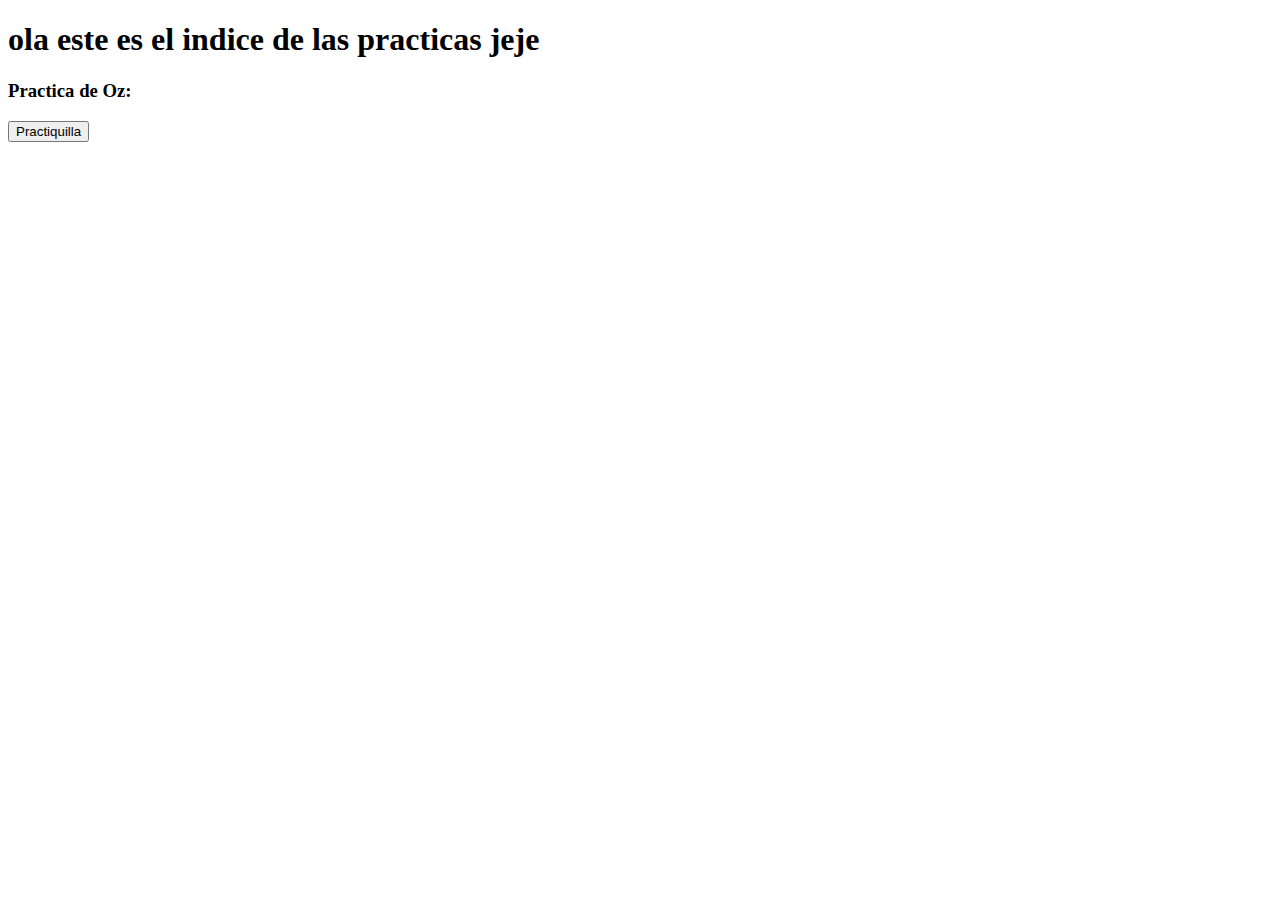
<file: index.html>
<!DOCTYPE html>
<html lang="en">
<head>
    <meta charset="UTF-8">
    <meta name="viewport" content="width=device-width, initial-scale=1.0">
    <title>Indexillo</title>
</head>
<body>
    <h1>ola este es el indice de las practicas jeje</h1>

    <h3>Practica de Oz: </h3> <a href="Trabajillos/oz.html"><button>Practiquilla</button></a>
    
</body>
</html>
</file>
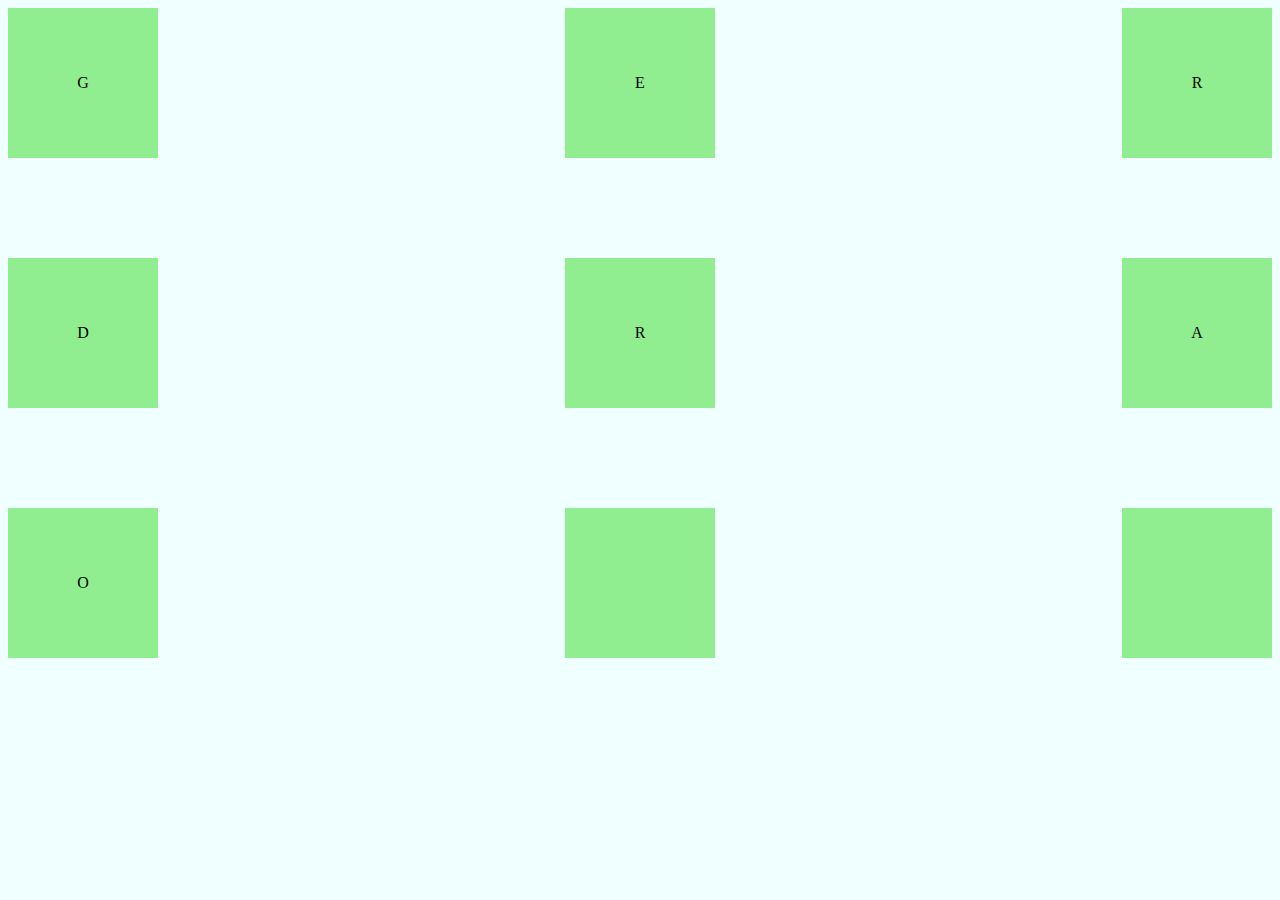
<file: Trabajillos/gera.html>
<!DOCTYPE html>
<html lang="en">
<head>
    <meta charset="UTF-8">
    <meta name="viewport" content="width=device-width, initial-scale=1.0">
    <title>Gera</title>
    <link rel="stylesheet" href="gera.css">
</head>
<body>
    <div class="all">
        <div class="one-part">
            <div class="cuadro">
                G
            </div>
            <div class="cuadro">
                E
            </div>
            <div class="cuadro">
                R
            </div>
        </div>
        <div class="two-part">
            <div class="cuadro">
                A
            </div>
            <div class="cuadro">
                R
            </div>
            <div class="cuadro">
                D
            </div>
        </div>
        <div class="three-part">
            <div class="cuadro">
                O
            </div>
            <div class="cuadro">
                
            </div>
            <div class="cuadro">
                
            </div>
        </div>
        
        
        
    </div>
</body>
</html>
</file>
<file: Trabajillos/gera.css>
*{
    background-color: azure;
}
.all{
    display: flex;
    flex-direction: column;
    justify-content: space-between;
    gap: 100px;
}
.cuadro{
    width: 150px;
    height: 150px;
    background-color: lightgreen;

    display: flex;
    justify-content: center;
    align-items: center;
}
.one-part{
    display: flex;
    justify-content: space-between;
    flex-direction: row;
}
.two-part{
    display: flex;
    justify-content: space-between;
    flex-direction: row-reverse;
}
.three-part{
    display: flex;
    justify-content: space-between;
    flex-direction: row;
}
</file>
